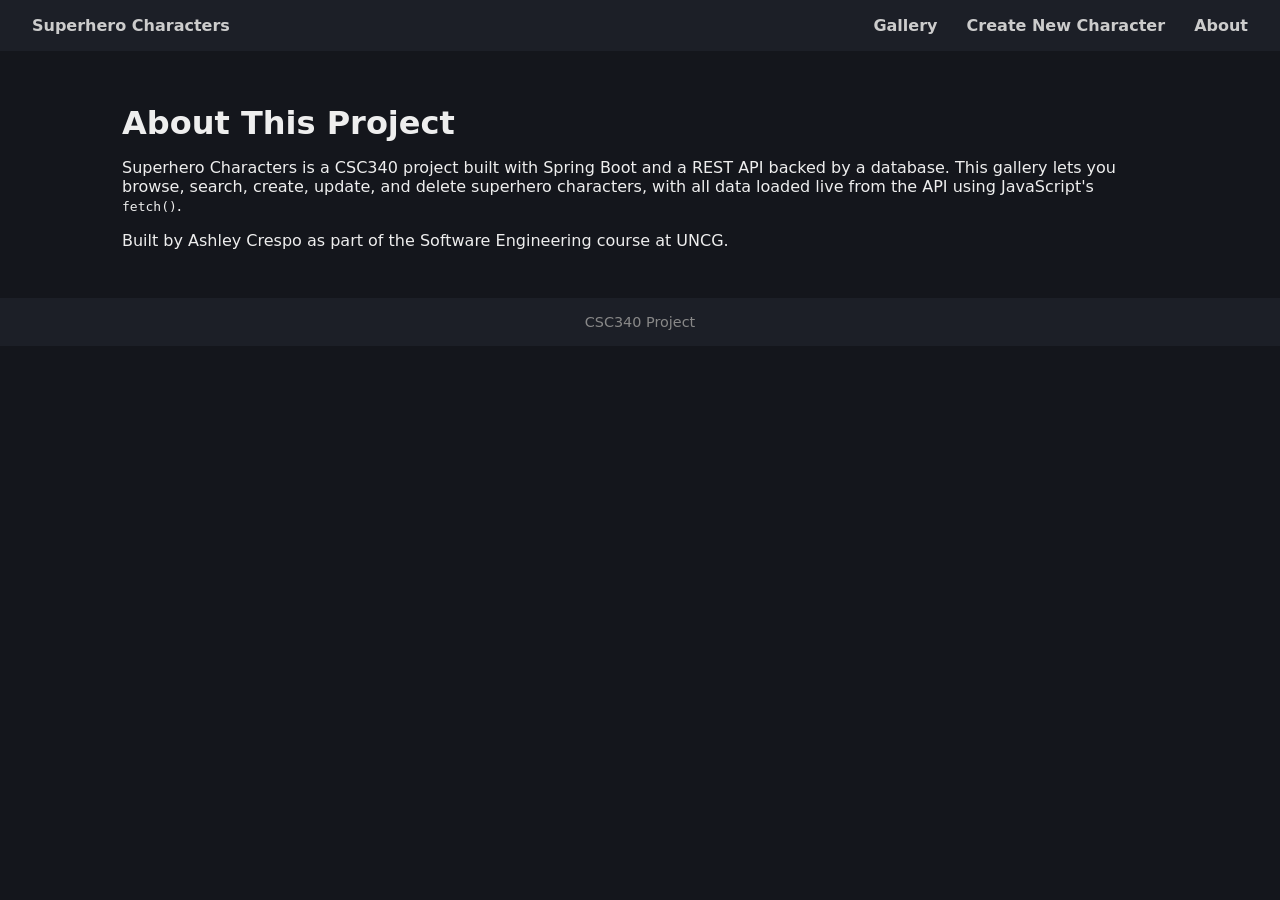
<file: src/main/resources/static/about.html>
<!DOCTYPE html>
<html lang="en">
<head>
  <meta charset="UTF-8" />
  <meta name="viewport" content="width=device-width, initial-scale=1.0" />
  <title>About</title>
  <link rel="stylesheet" href="css/style.css" />
</head>
<body>

  <header>
    <a href="index.html"><strong>Superhero Characters</strong></a>
    <nav>
      <a href="index.html">Gallery</a>
      <a href="new-character-form.html">Create New Character</a>
      <a href="about.html">About</a>
    </nav>
  </header>

  <main>
    <h1>About This Project</h1>
    <p>
      Superhero Characters is a CSC340 project built with Spring Boot and a
      REST API backed by a database. This gallery lets you browse, search,
      create, update, and delete superhero characters, with all data loaded
      live from the API using JavaScript's <code>fetch()</code>.
    </p>
    <p>
      Built by Ashley Crespo as part of the Software Engineering course
      at UNCG.
    </p>
  </main>

  <footer>CSC340 Project</footer>

</body>
</html>
</file>
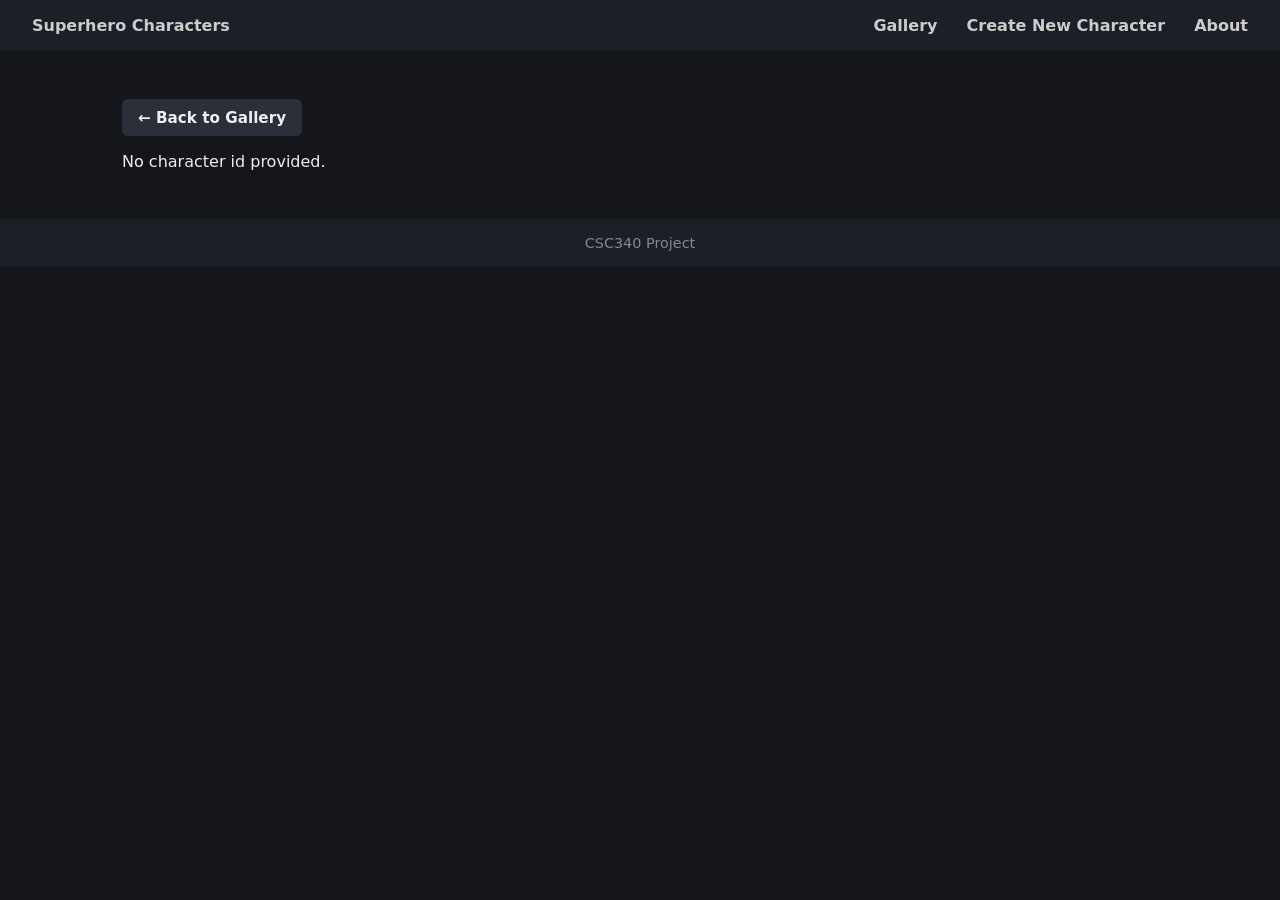
<file: src/main/resources/static/details.html>
<!DOCTYPE html>
<html lang="en">
<head>
  <meta charset="UTF-8" />
  <meta name="viewport" content="width=device-width, initial-scale=1.0" />
  <title>Character Details</title>
  <link rel="stylesheet" href="css/style.css" />
</head>
<body>

  <header>
    <a href="index.html"><strong>Superhero Characters</strong></a>
    <nav>
      <a href="index.html">Gallery</a>
      <a href="new-character-form.html">Create New Character</a>
      <a href="about.html">About</a>
    </nav>
  </header>

  <main id="main">
    <p><a href="index.html" class="btn btn-secondary">&larr; Back to Gallery</a></p>
    <div id="content">Loading…</div>
  </main>

  <footer>CSC340 Project</footer>

  <script src="js/api.js"></script>
  <script>
    const params = new URLSearchParams(window.location.search);
    const id = params.get("id");
    const content = document.getElementById("content");

    async function loadCharacter() {
      if (!id) {
        content.innerHTML = "<p>No character id provided.</p>";
        return;
      }
      try {
        const character = await getCharacterById(id);
        content.innerHTML = `
          <div class="details-layout">
            <img src="${character.imageUrl}" alt="${character.name}" />
            <div class="details-info">
              <span class="badge">${character.category}</span>
              <h1>${character.name}</h1>
              <p>${character.description}</p>
              <div class="actions">
                <a href="new-character-form.html?id=${character.characterId}" class="btn">Edit</a>
                <button class="btn btn-danger" id="deleteBtn">Delete</button>
              </div>
            </div>
          </div>
        `;

        document.getElementById("deleteBtn").addEventListener("click", async () => {
          if (!confirm(`Delete ${character.name}? This can't be undone.`)) return;
          try {
            await deleteCharacter(character.characterId);
            window.location.href = "index.html";
          } catch (err) {
            alert("Could not delete character.");
            console.error(err);
          }
        });
      } catch (err) {
        content.innerHTML = "<p>Character not found.</p>";
        console.error(err);
      }
    }

    loadCharacter();
  </script>

</body>
</html>
</file>
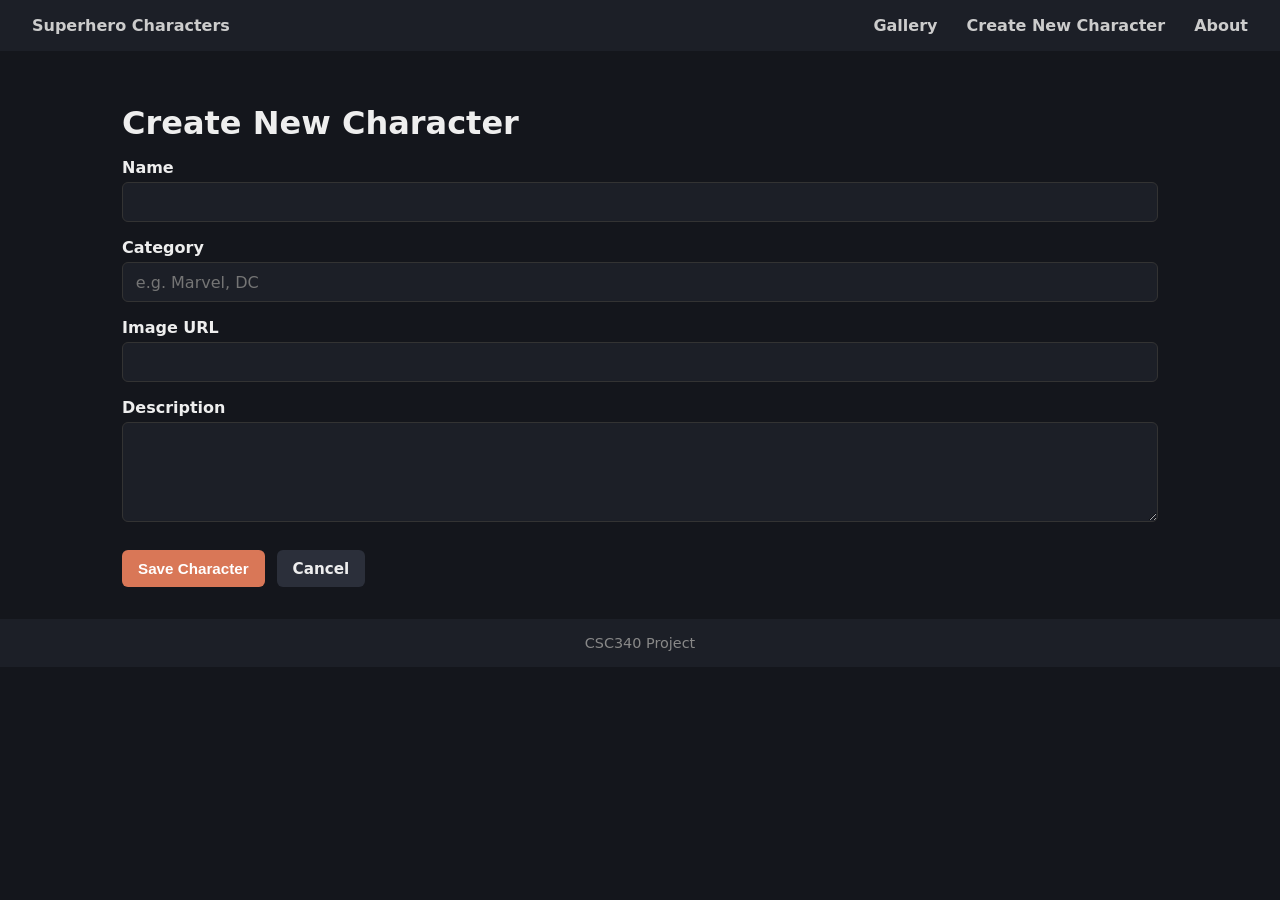
<file: src/main/resources/static/new-character-form.html>
<!DOCTYPE html>
<html lang="en">
<head>
  <meta charset="UTF-8" />
  <meta name="viewport" content="width=device-width, initial-scale=1.0" />
  <title id="pageTitle">Create Character</title>
  <link rel="stylesheet" href="css/style.css" />
</head>
<body>

  <header>
    <a href="index.html"><strong>Superhero Characters</strong></a>
    <nav>
      <a href="index.html">Gallery</a>
      <a href="new-character-form.html">Create New Character</a>
      <a href="about.html">About</a>
    </nav>
  </header>

  <main>
    <h1 id="formHeading">Create New Character</h1>

    <form id="characterForm">
      <label for="name">Name</label>
      <input type="text" id="name" required />

      <label for="category">Category</label>
      <input type="text" id="category" placeholder="e.g. Marvel, DC" required />

      <label for="imageUrl">Image URL</label>
      <input type="url" id="imageUrl" required />

      <label for="description">Description</label>
      <textarea id="description" required></textarea>

      <div class="error-msg" id="errorMsg"></div>

      <div class="form-actions">
        <button type="submit" class="btn" id="submitBtn">Save Character</button>
        <a href="index.html" class="btn btn-secondary">Cancel</a>
      </div>
    </form>
  </main>

  <footer>CSC340 Project</footer>

  <script src="js/api.js"></script>
  <script>
    const params = new URLSearchParams(window.location.search);
    const editId = params.get("id");
    const form = document.getElementById("characterForm");
    const errorMsg = document.getElementById("errorMsg");

    if (editId) {
      document.getElementById("pageTitle").textContent = "Update Character";
      document.getElementById("formHeading").textContent = "Update Character";
      document.getElementById("submitBtn").textContent = "Update Character";

      getCharacterById(editId)
        .then((character) => {
          document.getElementById("name").value = character.name;
          document.getElementById("category").value = character.category;
          document.getElementById("imageUrl").value = character.imageUrl;
          document.getElementById("description").value = character.description;
        })
        .catch((err) => {
          errorMsg.textContent = "Could not load character to edit.";
          errorMsg.style.display = "block";
          console.error(err);
        });
    }

    form.addEventListener("submit", async (e) => {
      e.preventDefault();
      errorMsg.style.display = "none";

      const character = {
        name: document.getElementById("name").value.trim(),
        category: document.getElementById("category").value.trim(),
        imageUrl: document.getElementById("imageUrl").value.trim(),
        description: document.getElementById("description").value.trim(),
      };

      try {
        if (editId) {
          await updateCharacter(editId, character);
          window.location.href = `details.html?id=${editId}`;
        } else {
          const created = await createCharacter(character);
          window.location.href = `details.html?id=${created.characterId}`;
        }
      } catch (err) {
        errorMsg.textContent = "Something went wrong saving the character. Check all fields and try again.";
        errorMsg.style.display = "block";
        console.error(err);
      }
    });
  </script>

</body>
</html>
</file>
<file: src/main/resources/static/css/style.css>
* { box-sizing: border-box; }

body {
  font-family: system-ui, -apple-system, "Segoe UI", Arial, sans-serif;
  margin: 0;
  background: #14161c;
  color: #eee;
}

header, footer {
  padding: 1rem 2rem;
  background: #1c1f27;
  display: flex;
  align-items: center;
  justify-content: space-between;
}

header a, footer {
  color: #ccc;
  text-decoration: none;
}

header nav a {
  margin-left: 1.5rem;
  color: #ccc;
  text-decoration: none;
  font-weight: 600;
}

header nav a:hover {
  color: #fff;
}

footer {
  justify-content: center;
  color: #888;
  font-size: 0.9rem;
}

main {
  max-width: 1100px;
  margin: 0 auto;
  padding: 2rem;
}

h1 {
  margin-bottom: 0.25rem;
}

.subtitle {
  color: #999;
  margin-top: 0;
}

.search-bar {
  margin: 1.5rem 0;
  display: flex;
  gap: 0.5rem;
}

.search-bar input {
  flex: 1;
  padding: 0.6rem 0.8rem;
  border-radius: 6px;
  border: 1px solid #333;
  background: #1c1f27;
  color: #eee;
  font-size: 1rem;
}

.btn {
  padding: 0.6rem 1rem;
  border-radius: 6px;
  border: none;
  background: #d97757;
  color: #fff;
  font-weight: 600;
  cursor: pointer;
  text-decoration: none;
  display: inline-block;
  font-size: 0.95rem;
}

.btn:hover { background: #c8663f; }

.btn-secondary {
  background: #2b2f3a;
  color: #eee;
}

.btn-secondary:hover { background: #3a3f4d; }

.btn-danger {
  background: #7a2c2c;
}

.btn-danger:hover { background: #942f2f; }

.cards {
  display: grid;
  grid-template-columns: repeat(auto-fill, minmax(220px, 1fr));
  gap: 1.25rem;
  margin-top: 1.5rem;
}

.card {
  background: #1c1f27;
  border-radius: 10px;
  overflow: hidden;
  text-decoration: none;
  color: inherit;
  display: block;
  transition: transform 0.15s ease;
}

.card:hover { transform: translateY(-3px); }

.card img {
  width: 100%;
  height: 160px;
  object-fit: cover;
  display: block;
}

.card-body {
  padding: 0.9rem;
}

.badge {
  display: inline-block;
  background: #d97757;
  color: #fff;
  font-size: 0.75rem;
  font-weight: 700;
  padding: 0.2rem 0.5rem;
  border-radius: 4px;
  margin-bottom: 0.5rem;
}

.card h3 {
  margin: 0.3rem 0;
  font-size: 1.1rem;
}

.card p {
  font-size: 0.9rem;
  color: #bbb;
  margin: 0.3rem 0 0;
}

.details-layout {
  display: flex;
  gap: 2rem;
  flex-wrap: wrap;
  margin-top: 1.5rem;
}

.details-layout img {
  width: 320px;
  max-width: 100%;
  border-radius: 10px;
  object-fit: cover;
}

.details-info { flex: 1; min-width: 250px; }

.actions {
  margin-top: 1.5rem;
  display: flex;
  gap: 0.75rem;
}

form label {
  display: block;
  margin: 1rem 0 0.3rem;
  font-weight: 600;
}

form input, form textarea {
  width: 100%;
  padding: 0.6rem 0.8rem;
  border-radius: 6px;
  border: 1px solid #333;
  background: #1c1f27;
  color: #eee;
  font-size: 1rem;
  font-family: inherit;
}

form textarea { min-height: 100px; resize: vertical; }

.form-actions { margin-top: 1.5rem; display: flex; gap: 0.75rem; }

.error-msg {
  background: #4a1f1f;
  color: #ffb4b4;
  padding: 0.75rem 1rem;
  border-radius: 6px;
  margin-top: 1rem;
  display: none;
}

.empty-msg {
  color: #888;
  margin-top: 2rem;
}
</file>
